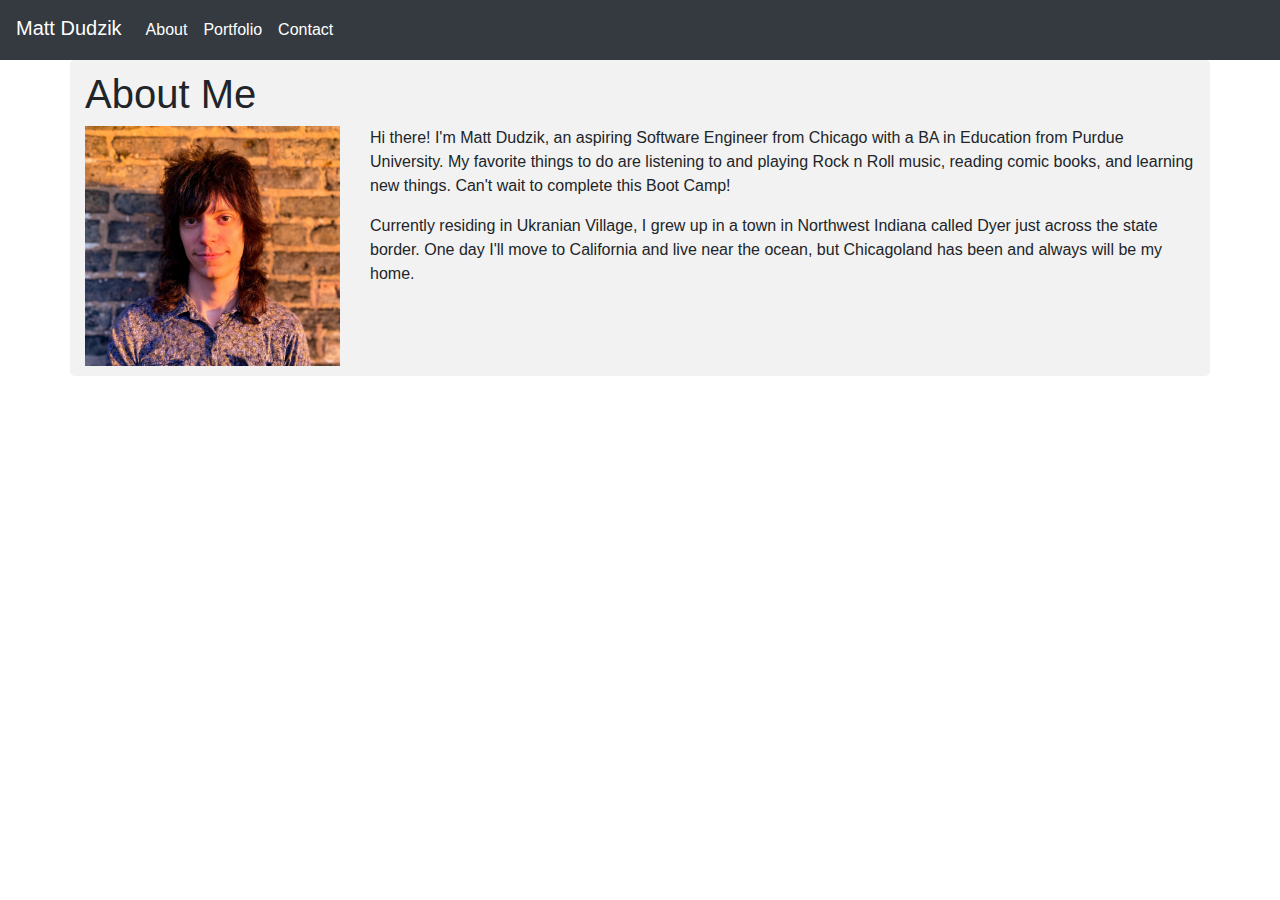
<file: index.html>
<!DOCTYPE html>
<html lang="en-us">

  <head>
    <meta charset="UTF-8">
    <meta name="viewport" content="width=device-width, initial-scale=1">
    <title>Matt Dudzik's Portfolio</title>
<!-- Connecting the page to the CSS file -->
    <link rel="stylesheet" type="text/css" href="style.css">
    <!-- Bootstrap CDN -->
    <link rel="stylesheet" href="https://maxcdn.bootstrapcdn.com/bootstrap/4.0.0/css/bootstrap.min.css">
  </head>

<body>
      <!-- Start Nav -->
      <nav class="navbar navbar-expand-lg navbar-dark bg-dark">
        <span class="navbar-brand mb-1 h1">Matt Dudzik</span>
        <button class="navbar-toggler" type="button" data-toggle="collapse" data-target="#navbarSupportedContent"
          aria-controls="navbarSupportedContent" aria-expanded="false" aria-label="Toggle navigation">
          <span class="navbar-toggler-icon"></span>
        </button>
        <div class="collapse navbar-collapse" id="navbarSupportedContent">
          <ul class="nav navbar-nav navbar-right">
            <li class="nav-item active">
              <a class="nav-link" href="index.html">About</a>
            </li>
            <!-- <li class="nav-item active">
              <a class="nav-link" href="#">Home <span class="sr-only">(current)</span></a>
            </li> -->
            <li class="nav-item active">
              <a class="nav-link" href="portfolio.html">Portfolio</a>
            </li>
            <li class="nav-item active">
              <a class="nav-link" href="contact.html">Contact</a>
            </li>
          </ul>
        </div>
      </nav>
      <!-- End Nav -->

  <div class="container">

    <div class="row">
      <div class="col-md-8">
        <div class="page-header">
          <h1>About Me</h1>
        </div>
      </div>
    </div>

    <div class="row">
      <div class="col-md-3">
        <img src="Assets/Images/Headshot.jpg" alt="Headshot" width="500px" height="500px" class="responsive"></div>
            <div class="col-md-9">
              <p>Hi there! I'm Matt Dudzik, an aspiring Software Engineer from Chicago with a BA in Education from Purdue University. My favorite things to do are listening to and playing Rock n Roll music, reading comic books, and learning new things. Can't wait to complete this Boot Camp!</p>
              <p>Currently residing in Ukranian Village, I grew up in a town in Northwest Indiana called Dyer just across the state border. One day I'll move to California and live near the ocean, but Chicagoland has been and always will be my home.</p>
            </div>
    </div>
  </div>
  
</body>

</html>
</file>
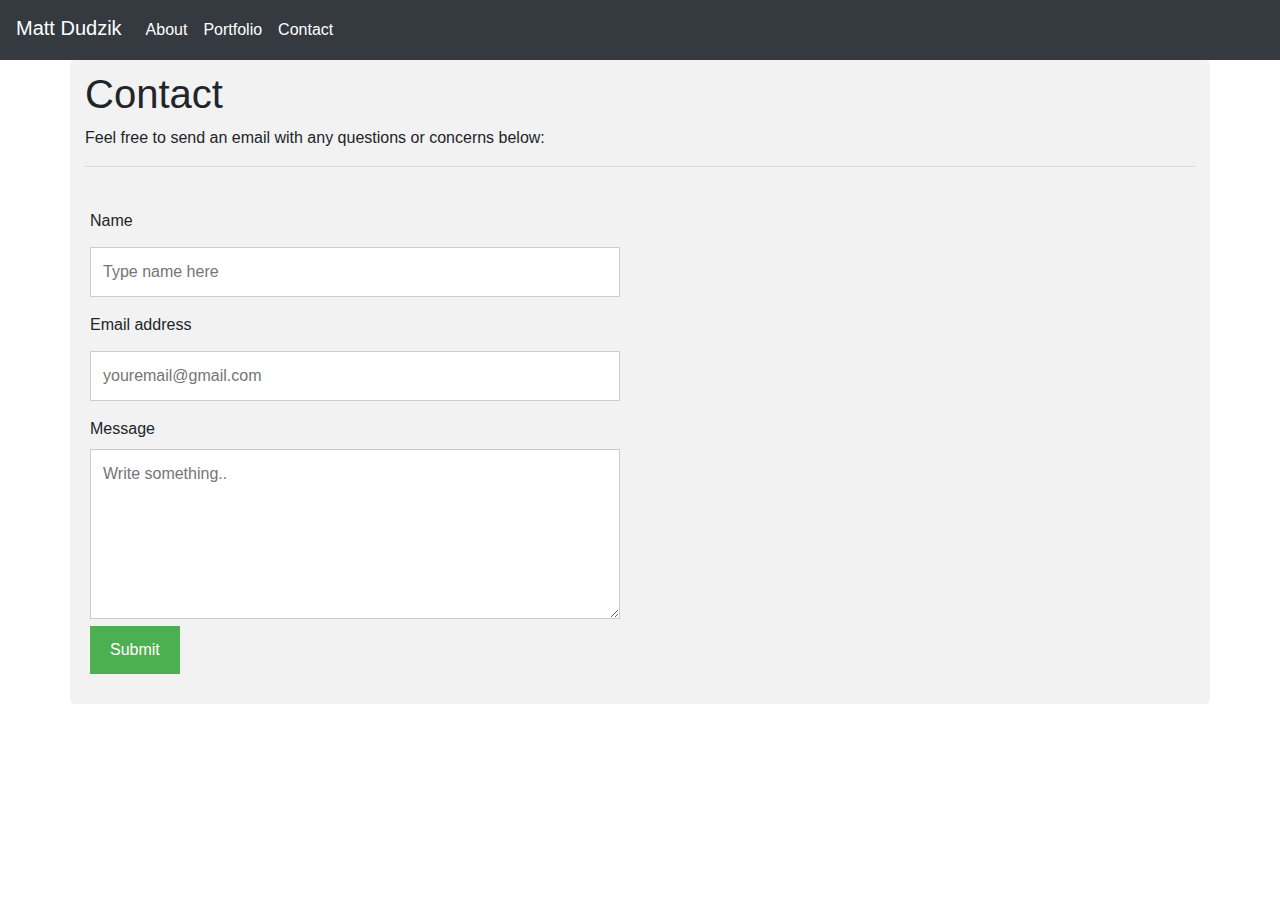
<file: contact.html>
<!DOCTYPE html>
<html lang="en-us">
  <head>
    <meta charset="UTF-8">
    <meta name="viewport" content="width=device-width, initial-scale=1">
    <title>Matt Dudzik's Portfolio</title>
<!-- Connecting the page to the CSS file -->
    <link rel="stylesheet" type="text/css" href="style.css">
    <!-- Bootstrap CDN -->
    <link rel="stylesheet" href="https://maxcdn.bootstrapcdn.com/bootstrap/4.0.0/css/bootstrap.min.css">
  </head>
<body>

      <!-- Start Nav -->
  <nav class="navbar navbar-expand-lg navbar-dark bg-dark">
    <span class="navbar-brand mb-1 h1">Matt Dudzik</span>
    <button class="navbar-toggler" type="button" data-toggle="collapse" data-target="#navbarSupportedContent"
      aria-controls="navbarSupportedContent" aria-expanded="false" aria-label="Toggle navigation">
      <span class="navbar-toggler-icon"></span>
    </button>
    <div class="collapse navbar-collapse" id="navbarSupportedContent">
      <ul class="nav navbar-nav navbar-right">
        <li class="nav-item active">
          <a class="nav-link" href="index.html">About</a>
        </li>
        <!-- <li class="nav-item active">
          <a class="nav-link" href="#">Home <span class="sr-only">(current)</span></a>
        </li> -->
        <li class="nav-item active">
          <a class="nav-link" href="portfolio.html">Portfolio</a>
        </li>
        <li class="nav-item active">
          <a class="nav-link" href="contact.html">Contact</a>
        </li>
      </ul>
    </div>
  </nav>
  <!-- End Nav -->

<div class="container">
  <div style="text-align:left">
    <h1>Contact</h1>
    <p>Feel free to send an email with any questions or concerns below:</p>
  </div>

  <hr height=10px>
  
  <div class="row">
    <div class="column">
      <!-- <form action="/action_page.php"> -->
        <label for="fname">Name</label>
        <input type="text" id="fname" name="firstname" placeholder="Type name here">
        <label for="lname">Email address</label>
        <input type="text" id="lname" name="lastname" placeholder="youremail@gmail.com">
        <label for="subject">Message</label>
        <textarea id="subject" name="subject" placeholder="Write something.." style="height:170px"></textarea>
        <input type="submit" value="Submit">
      </form>
    </div>
  </div>
</div>

</body>
</html>
</file>
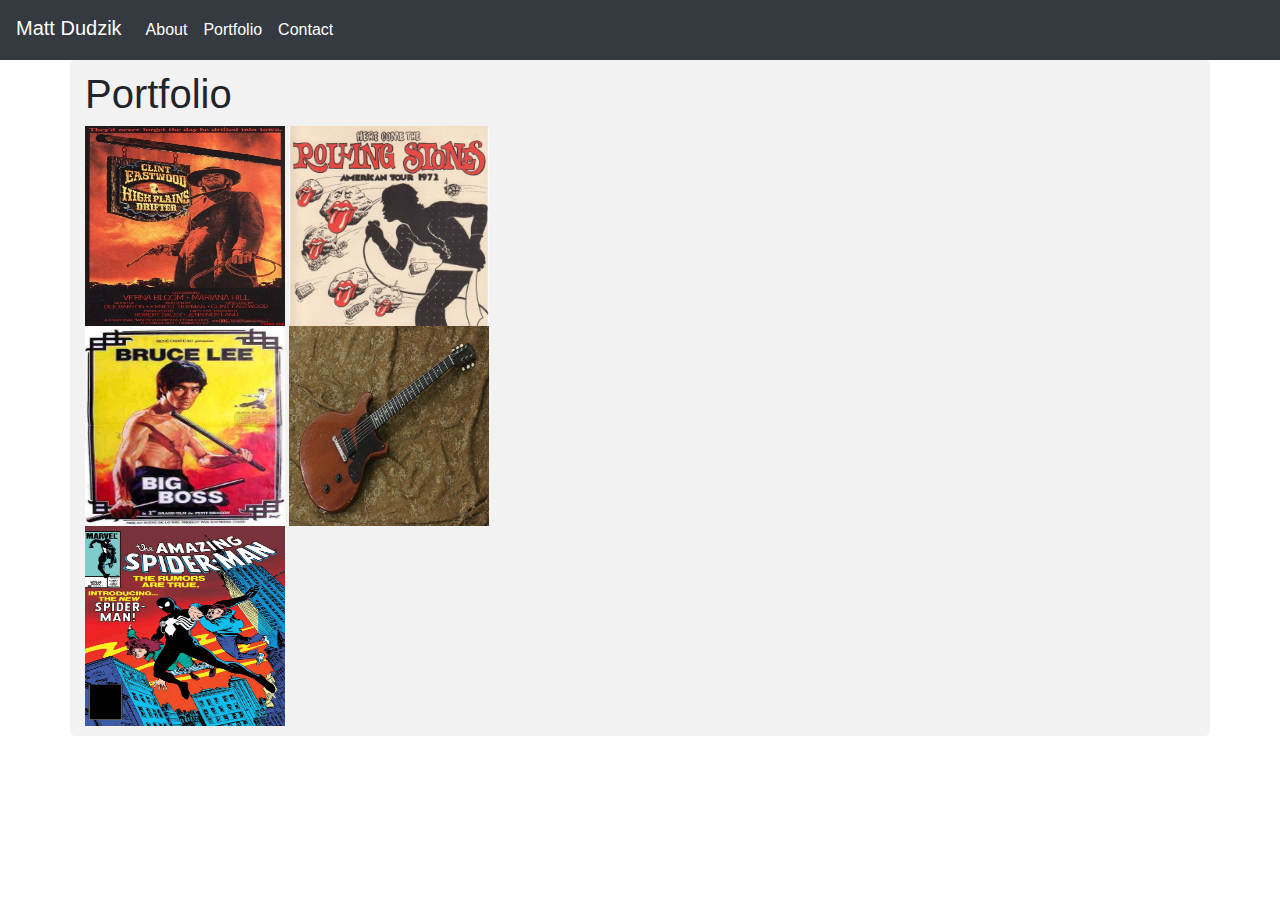
<file: portfolio.html>
<!DOCTYPE html>
<html lang="en-us">

  <head>
  <meta charset="UTF-8">
  <meta name="viewport" content="width=device-width, initial-scale=1">

    <title>Matt Dudzik's Portfolio</title>

    <!-- Connecting the page to the CSS file -->
    <link rel="stylesheet" type="text/css" href="style.css">
    <!-- Bootstrap CDN -->
    <link rel="stylesheet" href="https://maxcdn.bootstrapcdn.com/bootstrap/4.0.0/css/bootstrap.min.css">

  </head>

<body>
      <!-- Start Nav -->
      <nav class="navbar navbar-expand-lg navbar-dark bg-dark">
        <span class="navbar-brand mb-1 h1">Matt Dudzik</span>
        <button class="navbar-toggler" type="button" data-toggle="collapse" data-target="#navbarSupportedContent"
          aria-controls="navbarSupportedContent" aria-expanded="false" aria-label="Toggle navigation">
          <span class="navbar-toggler-icon"></span>
        </button>
        <div class="collapse navbar-collapse" id="navbarSupportedContent">
          <ul class="nav navbar-nav navbar-right">
            <li class="nav-item active">
              <a class="nav-link" href="index.html">About</a>
            </li>
            <!-- <li class="nav-item active">
              <a class="nav-link" href="#">Home <span class="sr-only">(current)</span></a>
            </li> -->
            <li class="nav-item active">
              <a class="nav-link" href="portfolio.html">Portfolio</a>
            </li>
            <li class="nav-item active">
              <a class="nav-link" href="contact.html">Contact</a>
            </li>
          </ul>
        </div>
      </nav>
      <!-- End Nav -->

<div class=container>
  <h1>Portfolio</h1>
    <div class="content">
      <img src="Assets/Images/High Plains Drifter.jpg" alt="High Plains Drifter Movie Poster" width="200" height="200">
      <img src="Assets/Images/Rolling Stones Tour Poster.jpg" alt="Rolling Stones Tour Poster" width="200" height="200">
    </div>
    <div class="content">
      <img src="Assets/Images/Big Boss Movie Poster.jpg" alt="Big Boss Movie Poster" width="200" height="200">
      <img src="Assets/Images/1958 Les Paul Jr.jpg" alt="1958 Les Paul Jr" width="200" height="200">
    </div>
    <div class="content">
    <img src="Assets/Images/Amazing Spider-Man 252.jpg" alt="Amazing Spider-Man 252" width="200" height="200">
    </div>
</div>

</body>
</html>
</file>
<file: style.css>
.boxed {
  border: 1px solid green ;
} 

body {
    /* Box-model */
    padding: 0;

    /* Background image */
    background-image: url(Assets/Images/chicago.jpg);
  
    /* Positioning */
    margin: 0;
    font-family: Georgia, "Times New Roman", Times, serif;
  
    /* Typography */
    font-size: 18px;
    line-height: 150%;
    color: #333;
  
    /* Visual */
    background: #efeee7;
  }

  body {
    font-family: Arial, Helvetica, sans-serif;
  }
  
  * {
    box-sizing: border-box;
  }
  
  .content {
    text-align: match-parent;
    position: relative;
  }

  .responsive {
    max-width: 100%;
    height: auto;
  }

  /* .thumbnail {
    position: relative;
  } */



  /* Style inputs */
  input[type=text], select, textarea {
    width: 100%;
    padding: 12px;
    border: 1px solid #ccc;
    margin-top: 6px;
    margin-bottom: 16px;
    resize: vertical;
  }
  
  input[type=submit] {
    background-color: #4CAF50;
    color: white;
    padding: 12px 20px;
    border: none;
    cursor: pointer;
  }
  
  input[type=submit]:hover {
    background-color: #45a049;
  }
  
  /* Style the container/contact section */
  .container {
    border-radius: 5px;
    background-color: #f2f2f2;
    padding: 10px;
  }
  
  /* Create two columns that float next to eachother */
  .column {
    float: left;
    width: 50%;
    margin-top: 6px;
    padding: 20px;
  }
  
  /* Clear floats after the columns */
  .row:after {
    content: "";
    display: table;
    clear: both;
  }
  
  /* Responsive layout - when the screen is less than 600px wide, make the two columns stack on top of each other instead of next to each other */
  @media screen and (max-width: 600px) {
    .column, input[type=submit] {
      width: 100%;
      margin-top: 0;
    }
  }
</file>
